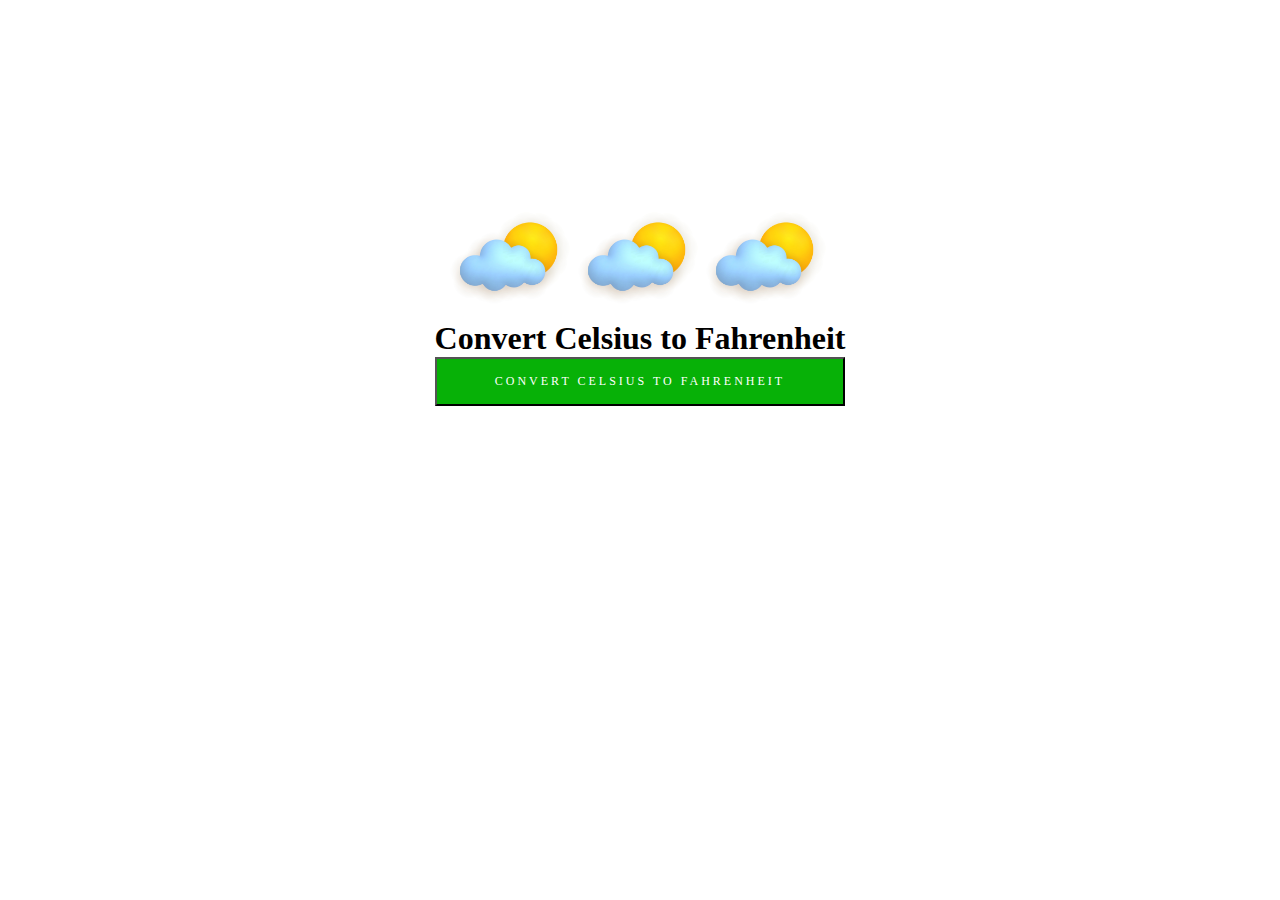
<file: assignment2.html>
<!DOCTYPE html>
<html lang="en">
<head>
    <meta charset="UTF-8">
    <meta name="viewport" content="width=device-width, initial-scale=1.0">
    <link rel="stylesheet" href="assignment2.css">
    <title>Document</title>
</head>
<body>
    <header class="primary-header">

        <img src="img/sun1.jpg">
        <img src="img/sun1.jpg">
        <img src="img/sun1.jpg">
     
    </header>
    
    <main class="main-flex">
        <h1>Convert Celsius to Fahrenheit</h1>
        <div id="results">
            
            <button class="btn-details">Convert Celsius to fahrenheit</button>
            
        </div>
    




    </main>


    <script src="scripts/assignment2.js"></script>
</body>
</html>
</file>
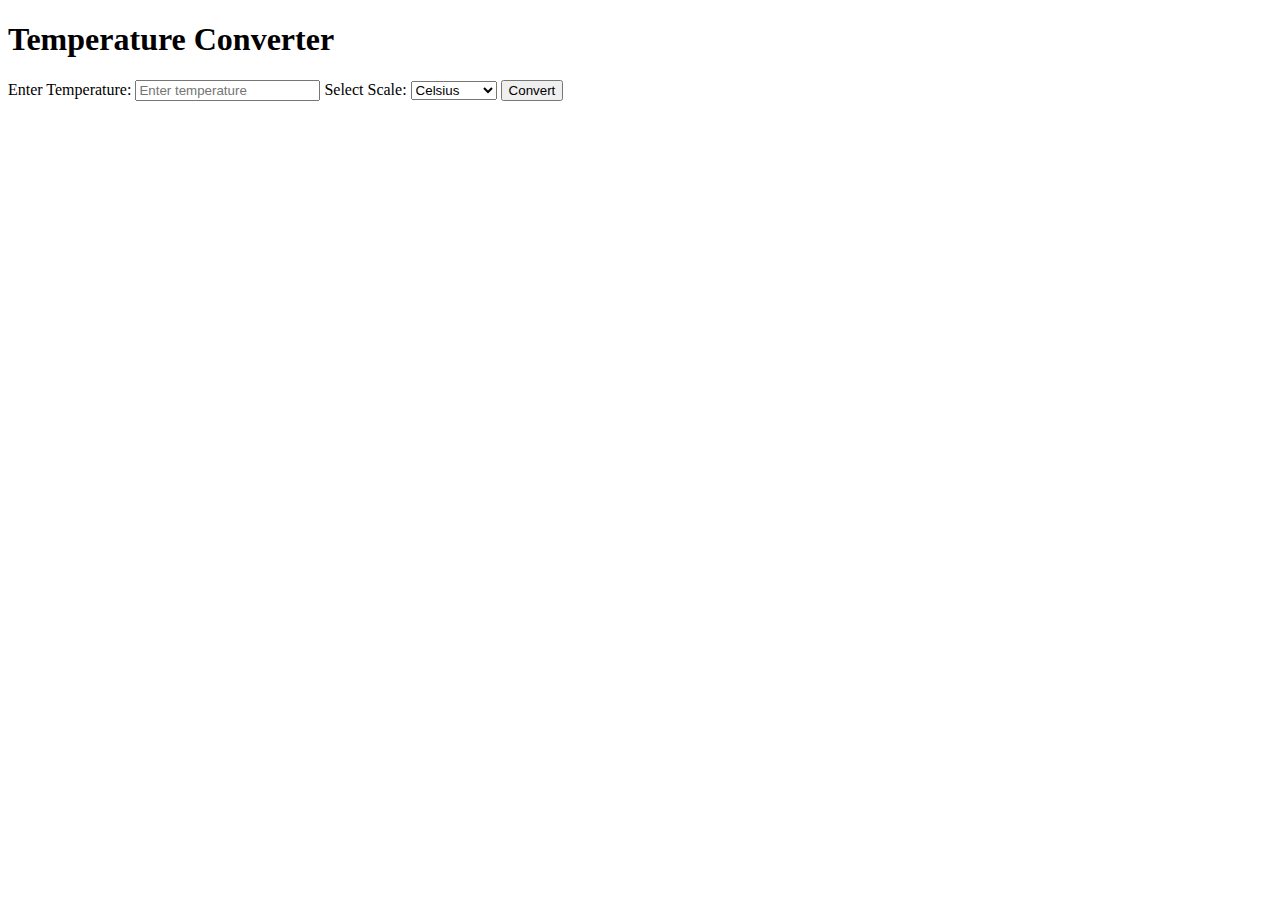
<file: Assignment3.html>
<!DOCTYPE html>
<html lang="en">
<head>
    <meta charset="UTF-8">
    <meta name="viewport" content="width=device-width, initial-scale=1.0">
    <title>Temperature Converter</title>
</head>
<body>
    <main>

    <h1>Temperature Converter</h1>
    
  <label for="temperature">Enter Temperature:</label>
    <input type="number" id="temperature" placeholder="Enter temperature">
    
    <label for="scale">Select Scale:</label>
    <select id="scale">
        <option value="C">Celsius</option>
        <option value="F">Fahrenheit</option>
    </select>
    
    <button onclick="convertTemperature()">Convert</button>
    
    <p id="result"></p>
    </main>

    <script src="scripts/assignment3.js"></script>

</body>
</file>
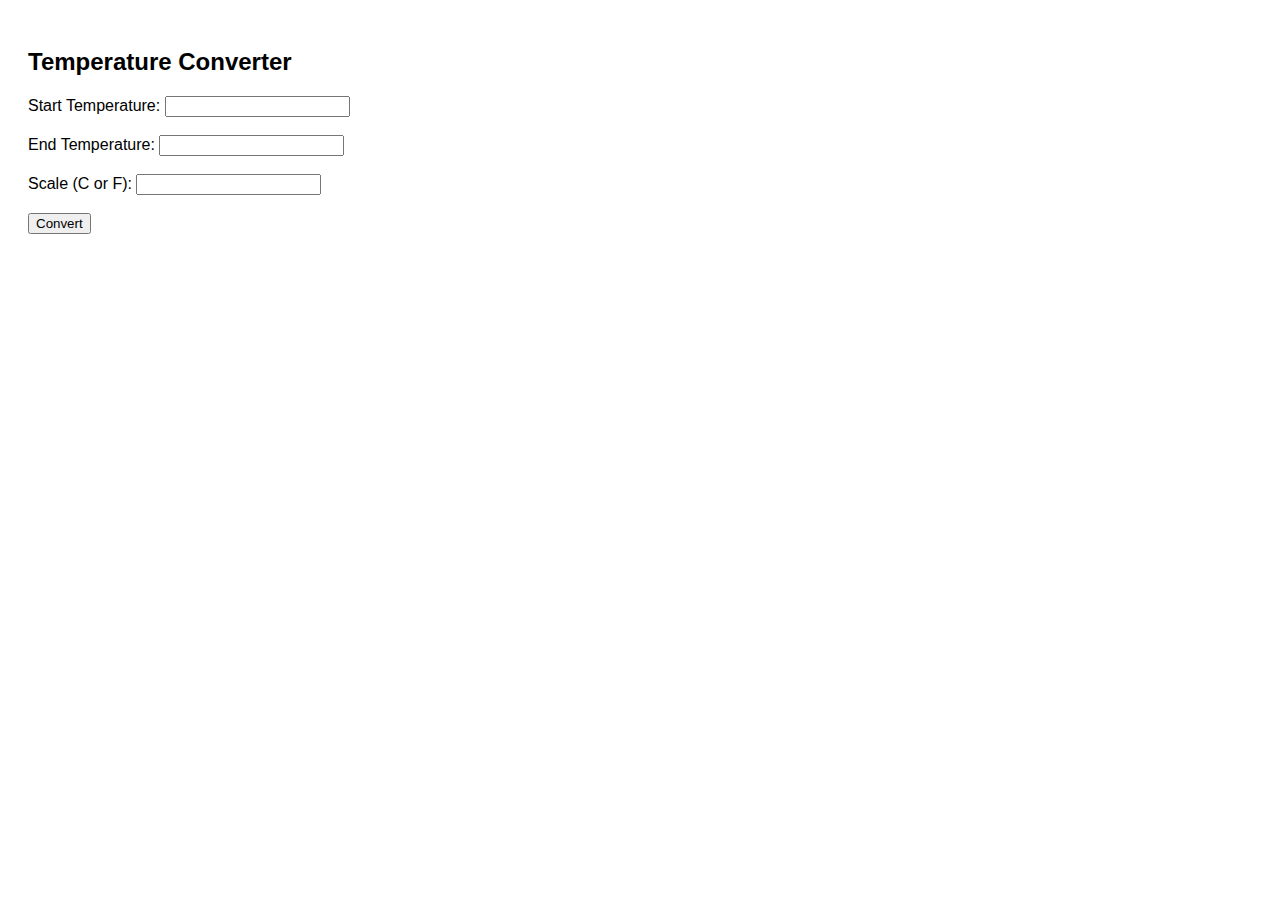
<file: final.html>
<!DOCTYPE html>
<html lang="en">
<head>
  <meta charset="UTF-8">
  <title>Temperature Converter</title>
  <link rel="stylesheet" href="final.css">

 </head>
<body>
<Main>
<h2>Temperature Converter</h2>

<label for="startTemp">Start Temperature:</label>
<input type="number" id="startTemp"><br><br>

<label for="endTemp">End Temperature:</label>
<input type="number" id="endTemp"><br><br>

<label for="scale">Scale (C or F):</label>
<input type="text" id="scale"><br><br>

<button onclick="convertTemperatureRange()">Convert</button>

<div class="result" id="output"></div>

<script src="scripts/final.js"></script>

</Main>
</body>
</file>
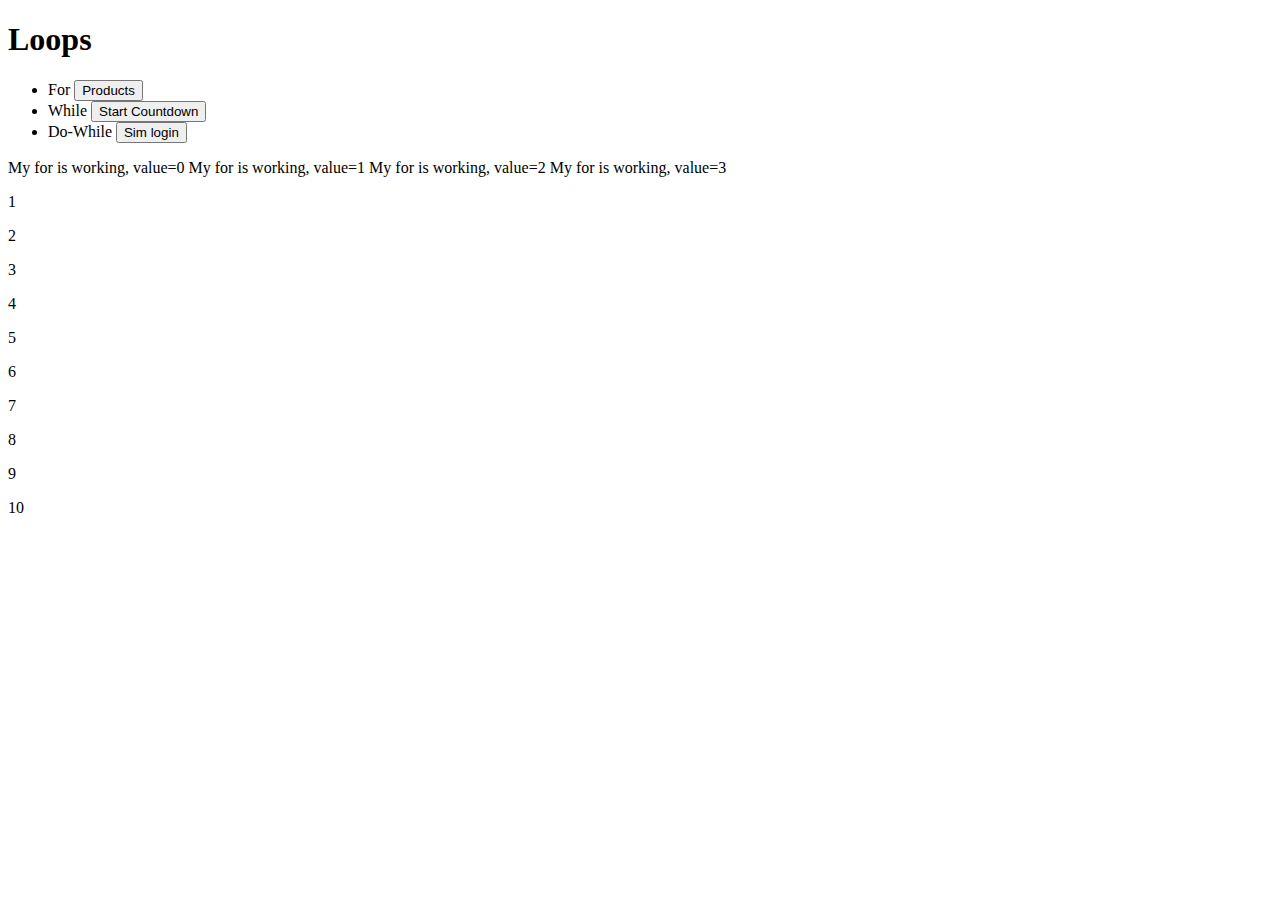
<file: for-loops.html>
<!DOCTYPE html>
<html lang="en">
<head>
    <meta charset="UTF-8">
    <meta name="viewport" content="width=device-width, initial-scale=1.0">
    <title>Document</title>
</head>
<body>
    <h1>Loops</h1>

<ul>
    <li>For <button onclick="showProducts()">Products</button></li>
    <li>While <button onclick="startCountDown()">Start Countdown</button></li>
    <li>Do-While <button onclick="passPrompt()">Sim login</button></li>
</ul>

<div id="results">

</div>

   <script src="scripts/for-loops.js"> </script>
</body>
</html>
</file>
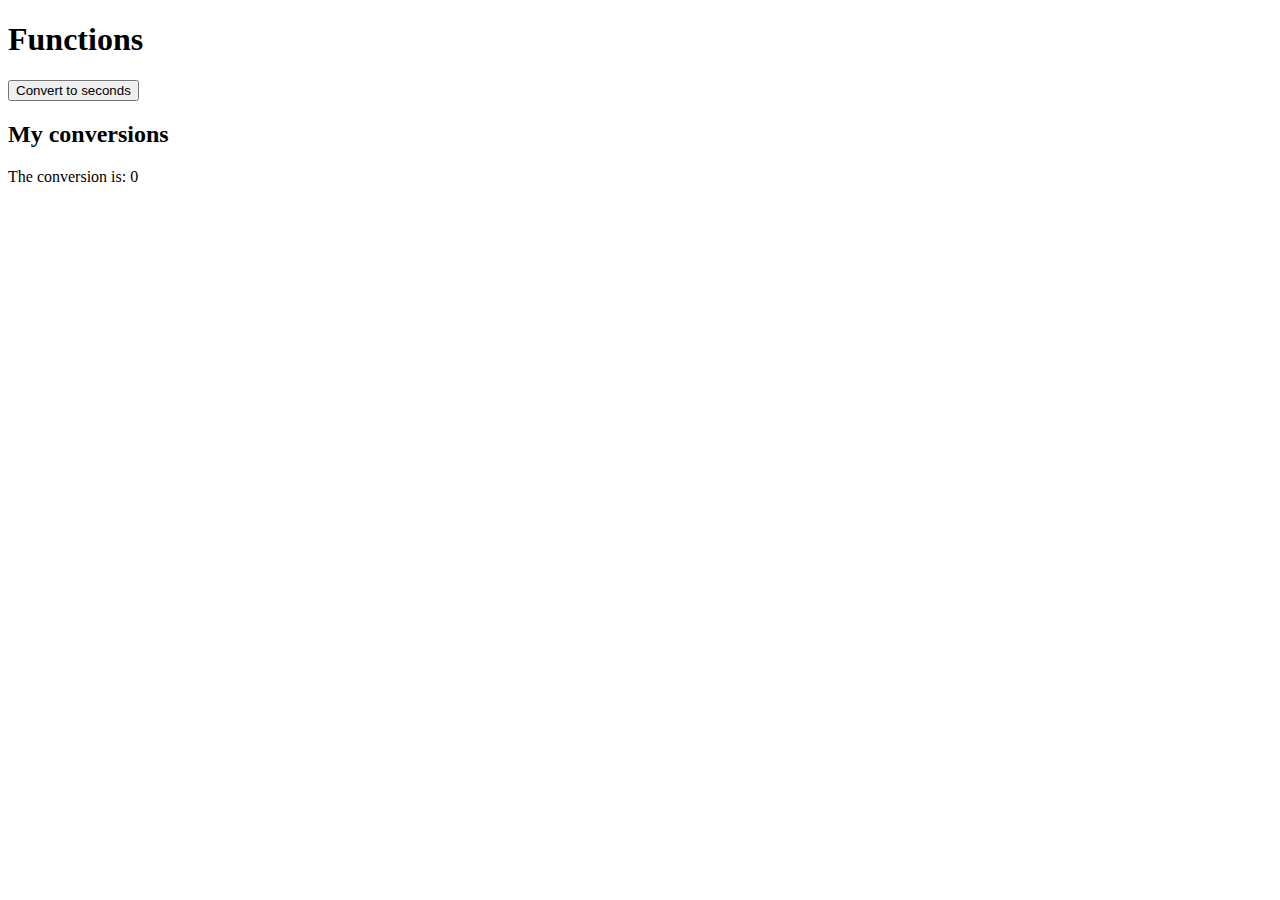
<file: functions.html>
<!DOCTYPE html>
<html lang="en">
<head>
    <meta charset="UTF-8">
    <meta name="viewport" content="width=device-width, initial-scale=1.0">
    <title>Document</title>
</head>
<body>
    <h1>Functions</h1>

    <button onclick="convertToSeconds()">Convert to seconds</button>

    <h2> My conversions</h2>

    <div id="results">

    </div>

    <script src="scripts/functions.js"></script>
</body>
</html>
</file>
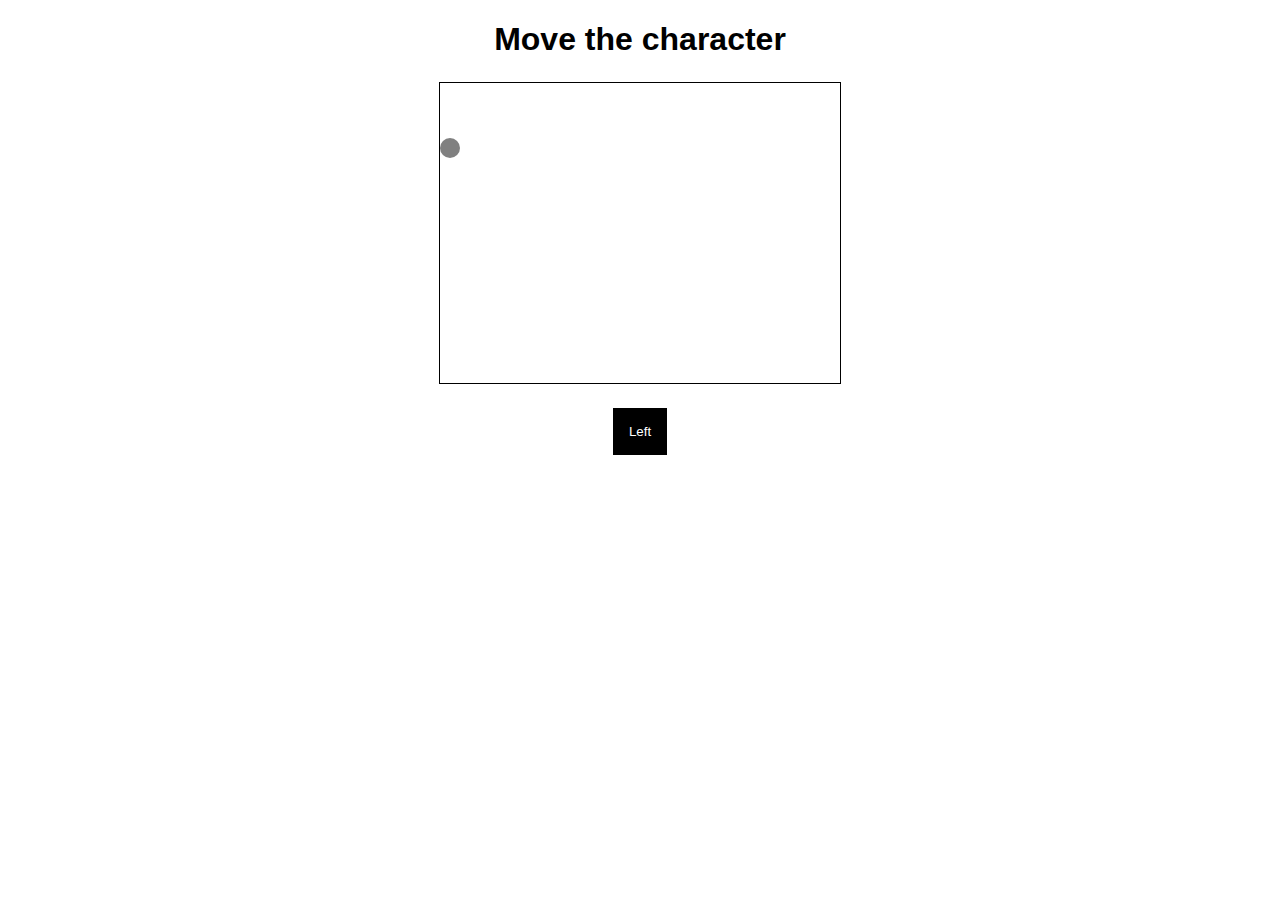
<file: game.html>
<!DOCTYPE html>
<html lang="en">
<head>
    <meta charset="UTF-8">
    <meta name="viewport" content="width=device-width, initial-scale=1.0">
    <link rel="stylesheet" href="game.css">
    <title>Document</title>
</head>
<body>
    <h1>Move the character</h1>

    <div class="game-container">
        <div id="bullet"></div>
        <div id="character"></div>
    </div>

    <div class="controls">
        <button onclick="moveLeft()">Left</button>
    </div>

    <script src="scripts/game.js"></script>
</body>
</html>
</file>
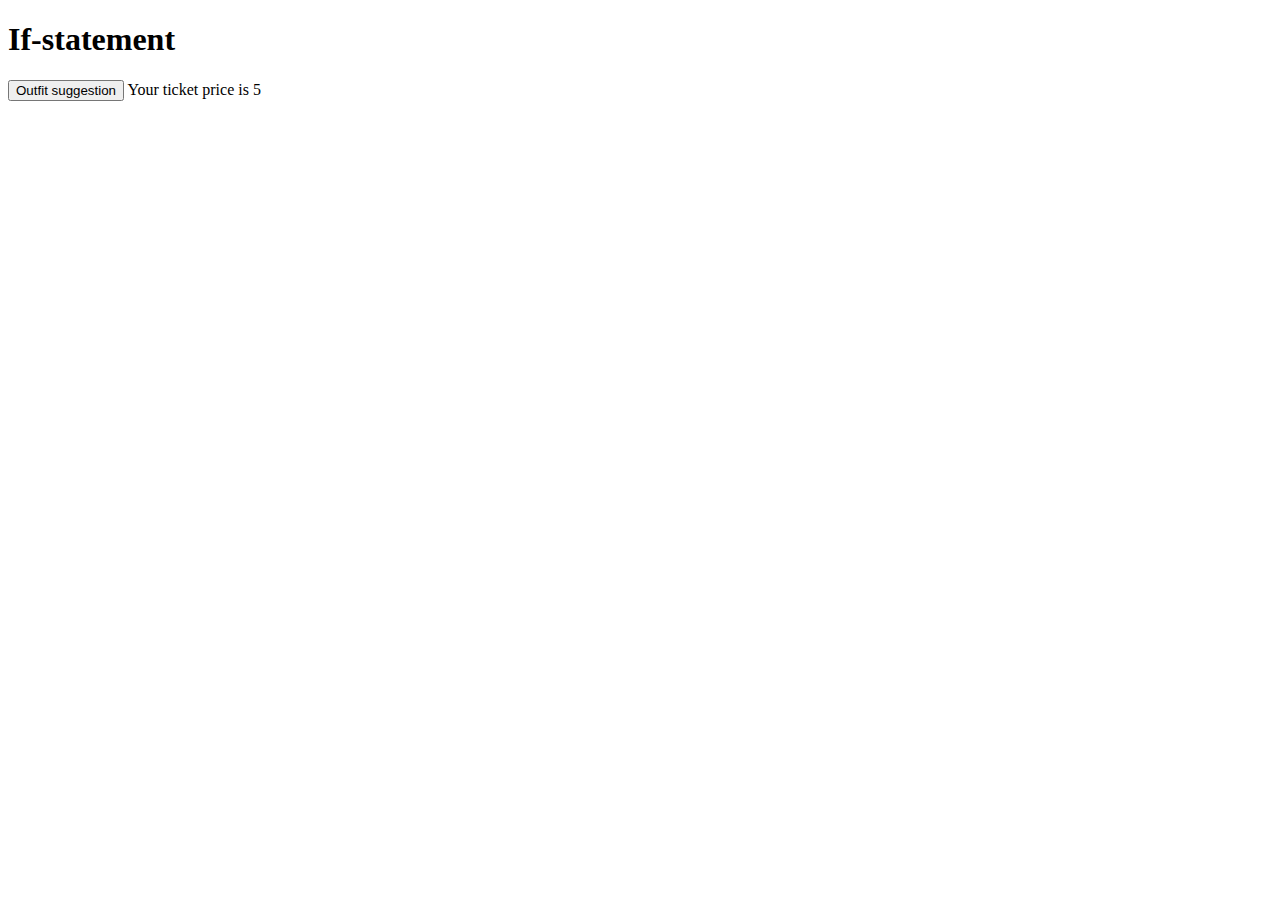
<file: if-statement.html>
<!DOCTYPE html>
<html lang="en">
<head>
    <meta charset="UTF-8">
    <meta name="viewport" content="width=device-width, initial-scale=1.0">
    <title>Document</title>
</head>
<body>
    <h1>If-statement</h1>
<button onclick="weatherOutfit()">Outfit suggestion</button>
    <script src="scripts/if-statement.js"></script>
    <p id="outfit">

    </p>
</body>
</html>
</file>
<file: assignment2.css>
/*global*/
*{
    margin: 0;
    padding: 0;
}
img{
    max-width: 100%;
    max-height: 5%;
}

/*header*/
.primary-header{
display: flex;
flex-direction: row;
image-rendering: auto;
object-fit: contain;
 margin-left: 35%;
 margin-top: 15%;
 width: 10%;
 height: 10%;



}

/*flex*/
.main-flex{
display:flex;
flex-direction: column;
width: 80%;
margin-left: auto;
margin-right: auto;
text-align: center;
}

/*utility*/
.btn-details{
  display: block;
  background-color:rgb(7, 177, 7);
  color:white;
  font-size: 12px;
  padding:15px;
  margin-left: 30%;
  width: 40%;
  text-transform: uppercase;
  letter-spacing: 3px;
  text-align: center;
  font-family: arial bold;
  
}
</file>
<file: final.css>
body {
      font-family: Arial;
      padding: 20px;
    }

    .thermometer {
      font-size: 16px;
      font-weight: bold;
    }

    .cold {
      color: blue;
    }

    .hot {
      color: red;
    }

    .medium {
      color: orange;
    }

    .result {
      margin-top: 20px;
    }
</file>
<file: game.css>
body{
    font-family: arial;
    text-align: center;
}

.game-container{
    position:relative; /*parent*/
    width:400px;
    height: 300px;
    background-color: white;
    margin: 1.5rem auto;
    border: 1px solid black;
}

#character{
    position:absolute;/*child*/
    background-image: url(https://user-images.githubusercontent.com/46717101/123502731-2e81c280-d66c-11eb-866a-a82d4d11c2d7.gif);
    background-size: cover;
    width: 50px;
    height: 80px;
    top:25px;
    left: 350px;
}

#bullet{
    position:absolute;/*child*/
    background-color:gray;
    width: 20px;
    height: 20px;
    border-radius: 50%;
    top:55px;
    left: 0;
}

button{
    padding:1rem;
    cursor: pointer;
    background-color: black;
    color:white;
    border:none;
}
</file>
